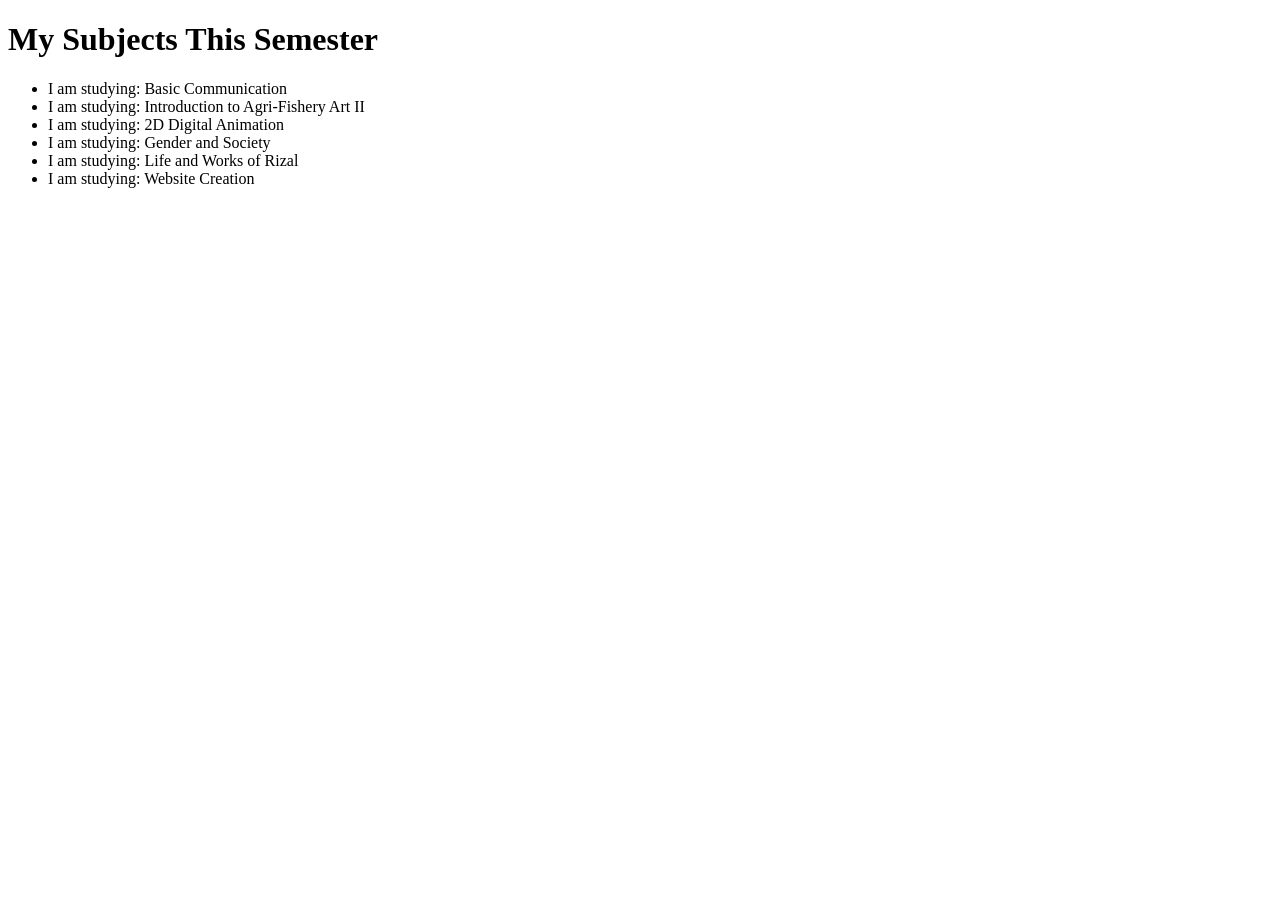
<file: kaith.html>
<!DOCTYPE html>
<html>
  <head>
    <title>My Study List</title>
  </head>
  <body>
    <h1>My Subjects This Semester</h1>
    <ul id="subjectList"></ul> <!-- Blank 1 -->

    <script>
      // Blank 2: Complete the array with your subjects
      const subjects = ['Basic Communication', 'Introduction to Agri-Fishery Art II', '2D Digital Animation', 'Gender and Society', 'Life and Works of Rizal', 'Website Creation'];

      // Blank 3: Complete the for...of loop
      for (const subject of subjects) {

        // Blank 4: Complete the log message
        console.log('I am studying: ' + subject);

        // This part is done for you!
        let item = document.createElement('li');
        item.innerText = 'I am studying: ' + subject;
        document.getElementById('subjectList').appendChild(item);
      }
    </script>
  </body>
</html>
</file>
